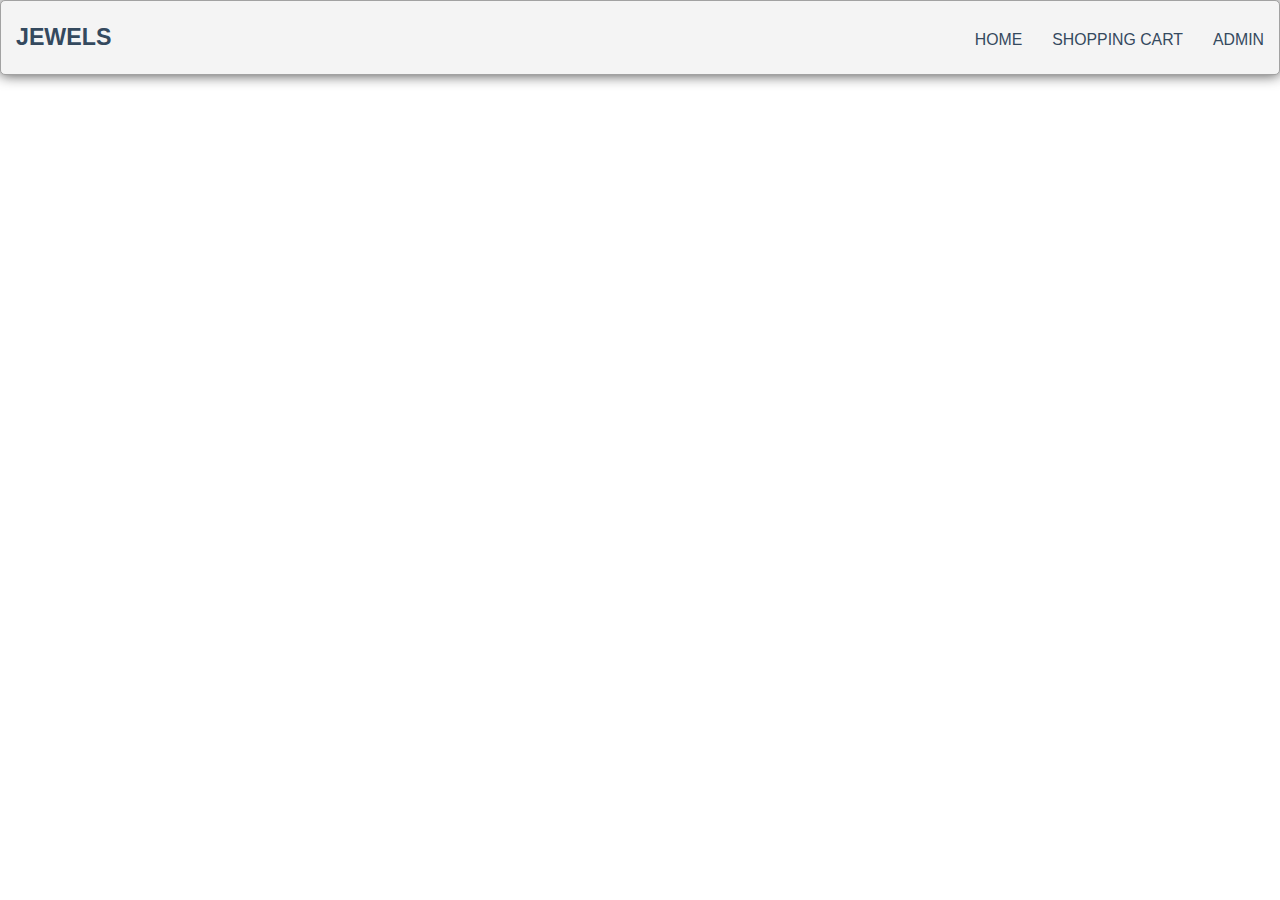
<file: index.html>
<!DOCTYPE html>
<html>

<head>
    <title>Home Page</title>
    <meta name="viewport" content="width=device-width, initial-scale=1.0">
    <link rel="stylesheet" type="text/css" href="style.css">

    <script type="text/javascript" src="script.js"></script>

</head>

<body onload="getJewels()">

    <header class="header">
        <h1 class="logo"><a href="index.html">Jewels</a></h1>
        <ul class="main-nav">
            <li><a href="index.html">Home</a></li>
            <li><a href="cart.html">Shopping cart</a></li>
            <li><a href="admin.html">Admin</a></li>
        </ul>
    </header>

    <!-- <div id="home">
        <h2><a href="index.html">Jewels</a></h2>
    </div> -->



    <div id="p-flex" class="jewels">

    </div>
</body>

</html>
</file>
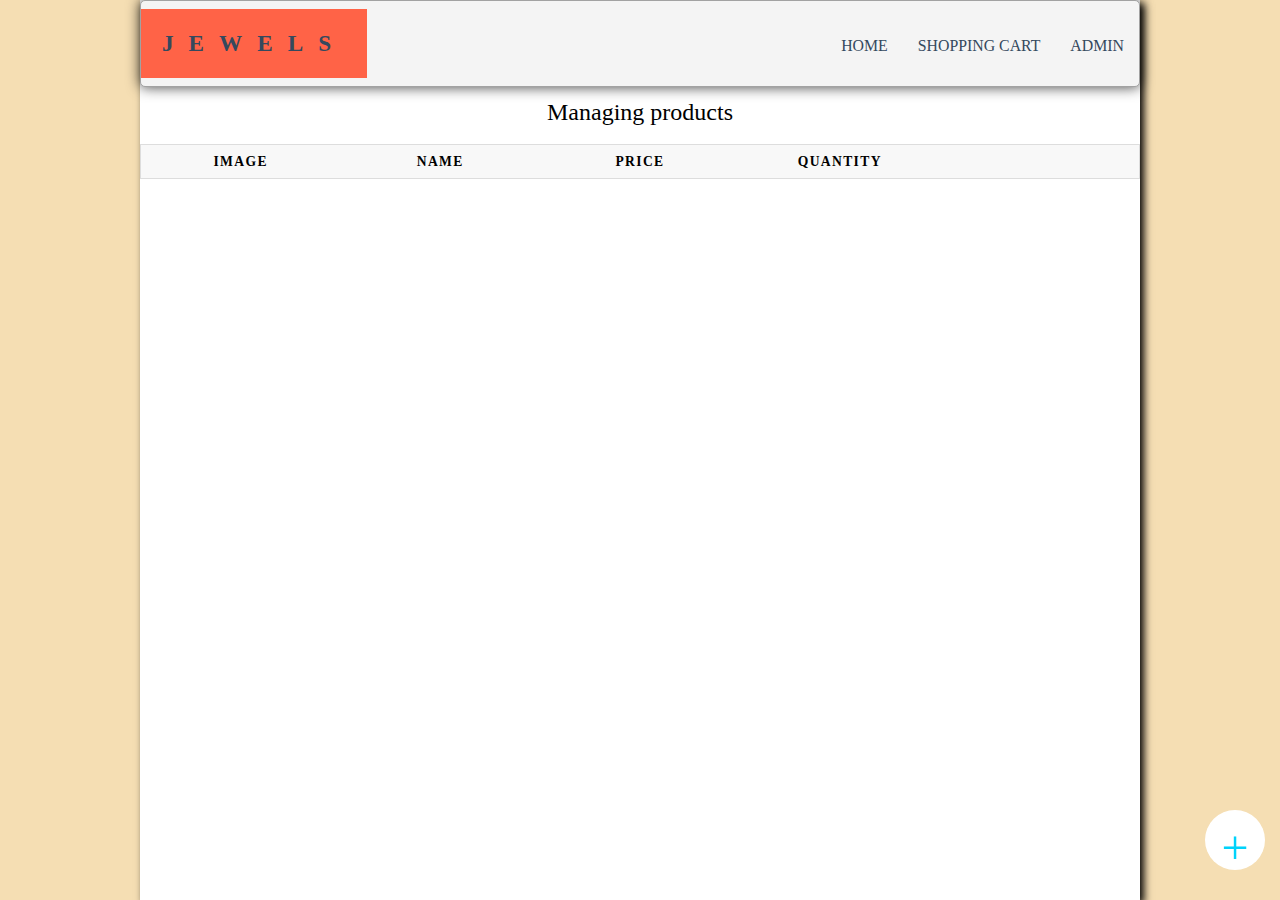
<file: admin.html>
<html>

<head>
    <title>Admin Page</title>
    <meta name="viewport" content="width=device-width, initial-scale=1.0">
    <link rel="stylesheet" type="text/css" href="admin.css">

    <script type="text/javascript" src="script.js"></script>

</head>



<body onload="getJewelsAdmin()">

    <header class="header">
        <h1 class="logo"><a href="index.html">Jewels</a></h1>
        <ul class="main-nav">
            <li><a href="index.html">Home</a></li>
            <li><a href="cart.html">Shopping cart</a></li>
            <li><a href="admin.html">Admin</a></li>
        </ul>
    </header>


    <div class="wrapper" onclick="hideTableShowForm('', 'new')">
        <div id="toolbar">
            <a href=#>
                <div class="button HoverElement">
                    <div class="popup popupBox">Edit Products</div>
                </div>
            </a>
        </div>
    </div>

    <table id="jewels-table">
        <caption>Managing products</caption>
        <thead>
            <tr>
                <th scope="col">Image</th>
                <th scope="col">Name</th>
                <th scope="col">Price</th>
                <th scope="col">Quantity</th>
                <td scope="col"></td>
            </tr>
        </thead>
        <tbody id="tableBody">

        </tbody>
    </table>

    <form id="addJewelForm">
        <form>
            <h1>Add/Edit Product</h1>

            <div class="column">
                <label for="product_image">Product Image</label>
                <input type="text" id="product_image" name="image" />

                <label for="product_name">Product Name</label>
                <input type="text" id="product_name" name="name" />

                <label for="product_pric">Product Price</label>
                <input type="text" id="product_price" name="price" />

                <label for="product_description">Product Description</label>
                <textarea id="product_description" name="description"></textarea>

                <label for="notes">Quantity In Stock</label>
                <input type="number" id="product_stock" name="stock" />

                <input type="hidden" id="product_id" />
                <input type="hidden" id="product_mode" />

                </fieldset>
                <input type="button" value="SAVE" onClick="submitAddToServer()" />
                <input type="reset" value="Start Over" />

            </div>



        </form>

        </div>




</body>

</html>
</file>
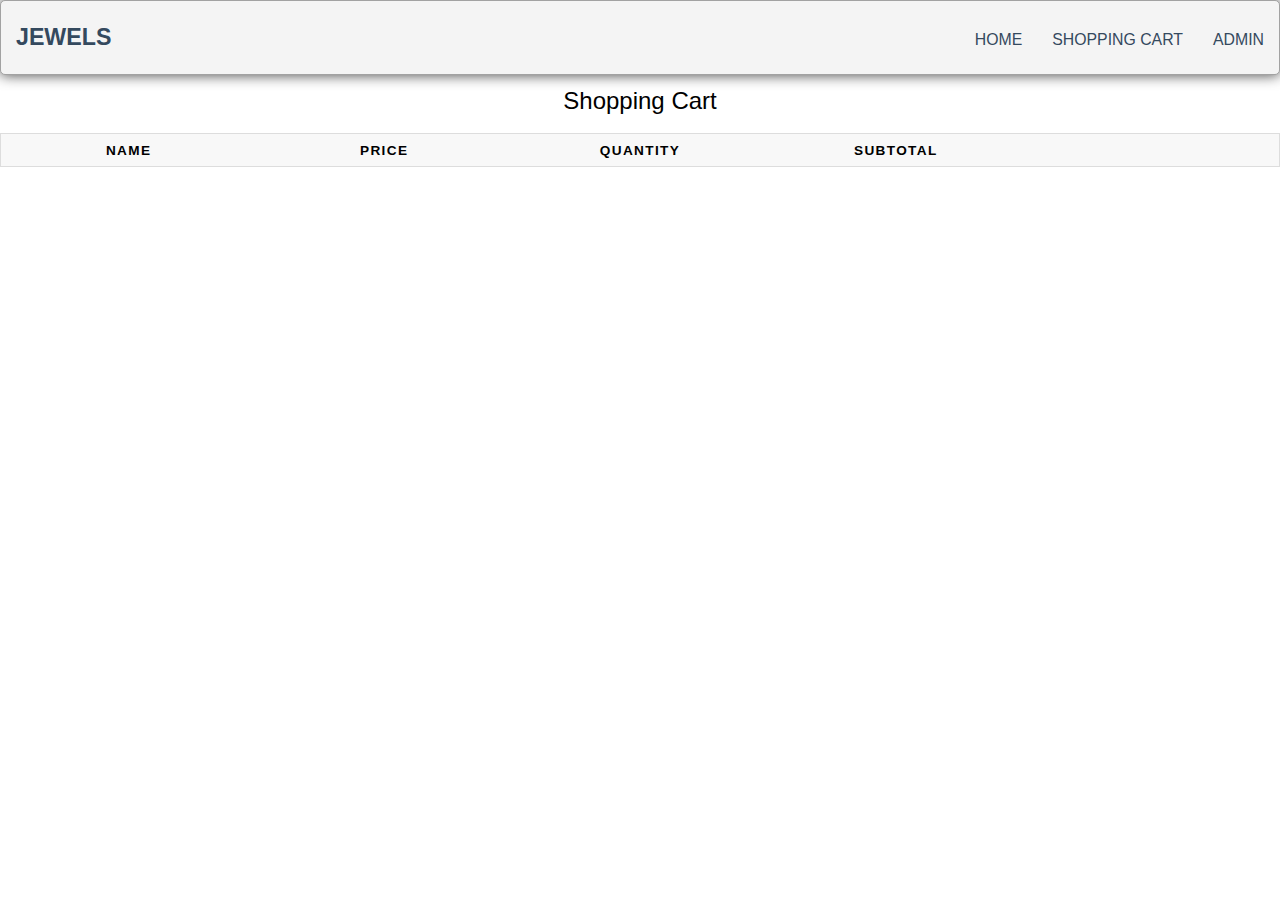
<file: cart.html>
<html>

<head>
    <title>Shopping Cart</title>
    <meta name="viewport" content="width=device-width, initial-scale=1.0">
    <link rel="stylesheet" type="text/css" href="cart.css">

    <script type="text/javascript" src="script.js"></script>

</head>

<body onload="drawShoppingCartTable()">

    <header class="header">
        <h1 class="logo"><a href="index.html">Jewels</a></h1>
        <ul class="main-nav">
            <li><a href="index.html">Home</a></li>
            <li><a href="cart.html">Shopping cart</a></li>
            <li><a href="admin.html">Admin</a></li>
        </ul>
    </header>

    <!-- <div id="nav">
        <a href="cart" id="cart" class="navBar">  Shopping Cart <img id="cartImage" src="images/cart4.png"></a>
        <a href="admin" class="navBar"> Admin </a>
    </div>
    <h1> Jewels </h1> -->

    <table>
        <caption>Shopping Cart</caption>
        <thead>
            <tr>
                <th scope="col">Name</th>
                <th scope="col">Price</th>
                <th scope="col">Quantity</th>
                <th scope="col">Subtotal</th>
                <td scope="col"></td>
            </tr>
        </thead>
        <tbody id="cartTableBody">

        </tbody>
    </table>

    </div>


</body>

</html>
</file>
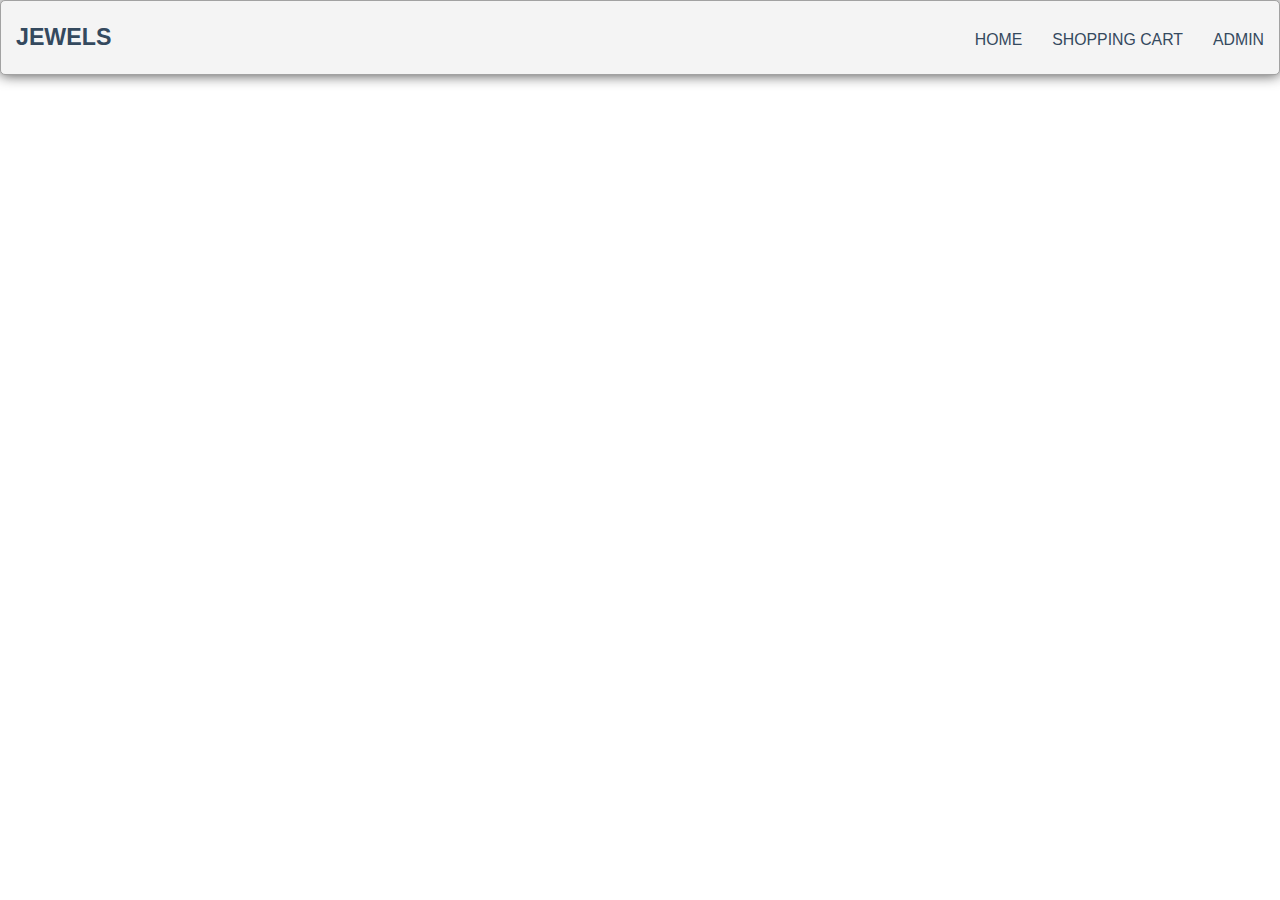
<file: details.html>
<html>

<head>
    <title>Details</title>
    <meta name="viewport" content="width=device-width, initial-scale=1.0">
    <link rel="stylesheet" type="text/css" href="details.css">
    <link rel="stylesheet" type="text/css" href="toast.css">

    <script type="text/javascript" src="script.js"></script>
    <script type="text/javascript" src="toast.js"></script>

</head>

<body onload="getJewel()">

    <header class="header">
        <h1 class="logo"><a href="index.html">Jewels</a></h1>
        <ul class="main-nav">
            <li><a href="index.html">Home</a></li>
            <li><a href="cart.html">Shopping cart</a></li>
            <li><a href="admin.html">Admin</a></li>
        </ul>
    </header>

    <!-- <div id="index">
        <h2><a href="index.html">Jewels</a></h2>
    </div> -->


    <div class="contentWrapper"></div>

    <div id="toast">
        <div id="img">OK</div>
        <div id="desc">Product was added to cart</div>
    </div>

</body>

</html>
</file>
<file: style.css>
#home {
    background-color: #f1f1f1;
    padding: 30px;
    text-align: center;
    font-size: 35px;
}


/* Flex container */

#p-flex {
    max-width: 1200px;
    margin: 0 auto;
    display: flex;
    flex-direction: row;
    flex-wrap: wrap;
}


/* Product items */

div.p-flex {
    width: 25%;
}

div.p-flex-in {
    box-sizing: border-box;
    margin: 5px;
    padding: 10px;
    border: 1px solid #e7fcde;
    background: #f6fff2;
}

img.p-img {
    width: 100%;
    height: auto;
}

div.p-name {
    font-weight: bold;
    font-size: 1.1em;
}

div.p-price {
    color: #f44242;
}

div.p-desc {
    color: #888;
    font-size: 0.9em;
}

button.p-add {
    background: #f46b41;
    color: #fff;
    border: none;
    width: 100%;
    padding: 10px;
    margin: 10px 5px 5px 5px;
    font-size: 1.1em;
    font-weight: bold;
    cursor: pointer;
}


/* Responsive */

@media only screen and (max-width: 1024px) {
    div.p-flex {
        width: 33%;
    }
}

@media only screen and (max-width: 600px) {
    div.p-flex {
        width: 50%;
    }
}


/* [DOES NOT MATTER] */

html,
body {
    padding: 0;
    margin: 0;
    font-family: arial, sans-serif;
}


/*Top Navbar*/

* {
    box-sizing: border-box;
}

body {
    font-family: 'Montserrat', sans-serif;
    line-height: 1.6;
    margin: 0;
    min-height: 100vh;
}

ul {
    margin: 0;
    padding: 0;
    list-style: none;
}

h2,
h3,
a {
    color: #34495e;
}

a {
    text-decoration: none;
}

.logo {
    margin: 0;
    font-size: 1.45em;
}

.main-nav {
    margin-top: 5px;
}

.logo a,
.main-nav a {
    padding: 10px 15px;
    text-transform: uppercase;
    text-align: center;
    display: block;
}

.main-nav a {
    color: #34495e;
    font-size: .99em;
}

.main-nav a:hover {
    color: #718daa;
}

.header {
    padding-top: .5em;
    padding-bottom: .5em;
    border: 1px solid #a2a2a2;
    background-color: #f4f4f4;
    -webkit-box-shadow: 0px 0px 14px 0px rgba(0, 0, 0, 0.75);
    -moz-box-shadow: 0px 0px 14px 0px rgba(0, 0, 0, 0.75);
    box-shadow: 0px 0px 14px 0px rgba(0, 0, 0, 0.75);
    -webkit-border-radius: 5px;
    -moz-border-radius: 5px;
    border-radius: 5px;
}


/* ================================= 
  Media Queries
==================================== */

@media (min-width: 769px) {
    .header,
    .main-nav {
        display: flex;
    }
    .header {
        flex-direction: column;
        align-items: center;
        .header {
            width: 80%;
            margin: 0 auto;
            max-width: 1150px;
        }
    }
}

@media (min-width: 1025px) {
    .header {
        flex-direction: row;
        justify-content: space-between;
    }
}
</file>
<file: admin.css>
/*TABLE Responsive*/

body {
    font-family: "Open Sans", sans-serif;
    line-height: 1.25;
}

table {
    border: 1px solid #ccc;
    border-collapse: collapse;
    margin: 0;
    padding: 0;
    width: 100%;
    table-layout: fixed;
}

table caption {
    font-size: 1.5em;
    margin: .5em 0 .75em;
}

table tr {
    background-color: #f8f8f8;
    border: 1px solid #ddd;
    padding: .35em;
}

table th,
table td {
    padding: .625em;
    text-align: center;
}

table th {
    font-size: .85em;
    letter-spacing: .1em;
    text-transform: uppercase;
}

@media screen and (max-width: 600px) {
    table {
        border: 0;
    }
    table caption {
        font-size: 1.3em;
    }
    table thead {
        border: none;
        clip: rect(0 0 0 0);
        height: 1px;
        margin: -1px;
        overflow: hidden;
        padding: 0;
        position: absolute;
        width: 1px;
    }
    table tr {
        border-bottom: 3px solid #ddd;
        display: block;
        margin-bottom: .625em;
    }
    table td {
        border-bottom: 1px solid #ddd;
        display: block;
        font-size: .8em;
        text-align: right;
    }
    table td::before {
        /*
      * aria-label has no advantage, it won't be read inside a table
      content: attr(aria-label);
      */
        content: attr(data-label);
        float: left;
        font-weight: bold;
        text-transform: uppercase;
    }
    table td:last-child {
        border-bottom: 0;
    }
}

.p-img {
    height: 35px;
    width: 35px;
}


/*buttons*/

@import url('https://fonts.googleapis.com/css?family=Lato');
body {
    background-color: #f8f8f8;
}

a {
    text-decoration: none;
}

#wrapper {
    text-align: center;
    font-family: 'Lato', sans-serif;
    text-transform: uppercase;
}

h1 {
    padding-top: 30px;
    font-size: 25px;
    letter-spacing: 15px;
    color: #3AB09E;
}

#toolbar {
    width: 60px;
    right: 10px;
    bottom: 30px;
    position: fixed;
}

.button {
    width: 60px;
    height: 60px;
    border-radius: 50%;
    background-color: #fff;
    color: #00d3fb;
    text-align: center;
    font-size: 3em;
    position: relative;
    left: 50%;
    margin-left: -35px;
    z-index: 1;
}

.button,
.icons {
    -webkit-transition: -webkit-all 1s cubic-bezier(.87, -.41, .19, 1.44);
    transition: all 1s cubic-bezier(.87, -.41, .19, 1.44);
}

.button:after {
    content: "+";
}

.button:hover {
    box-shadow: 2px 2px 2px 2px #DCDCDC;
}

.popup {
    background: none repeat scroll 0 0 #fff;
    width: 150px;
    font-family: Lato;
    box-shadow: 2px 2px 2px 2px #DCDCDC;
    color: #00d3fb;
    overflow: hidden;
    right: 80px;
    line-height: 20px;
    position: absolute;
    top: 12px;
    font-size: 16px;
    padding: 10px;
}

.popupBox {
    visibility: hidden;
    opacity: 0;
    -webkit-transition: visibility 0s linear 0.3s, opacity 0.3s linear;
    -moz-transition: visibility 0s linear 0.3s, opacity 0.3s linear;
    -o-transition: visibility 0s linear 0.3s, opacity 0.3s linear;
    transition: visibility 0s linear 0.3s, opacity 0.3s linear;
    -webkit-transition: all 0.4s ease;
    -moz-transition: all 0.4s ease;
    -o-transition: all 0.4s ease;
    transition: all 0.4s ease;
    -webkit-transition-delay: 1s;
    -moz-transition-delay: 1s;
    -o-transition-delay: 1s;
    transition-delay: 1s;
}

.HoverElement:hover>.popupBox {
    visibility: visible;
    opacity: 1;
    -webkit-transition: all 0.3s ease;
    -moz-transition: all 0.3s ease;
    -o-transition: all 0.3s ease;
    transition: all 0.3s ease;
    -webkit-transition-delay: 0s;
    -moz-transition-delay: 0s;
    -o-transition-delay: 0s;
    transition-delay: 0s;
}


/*Top Navbar*/

* {
    box-sizing: border-box;
}

body {
    font-family: 'Montserrat', sans-serif;
    line-height: 1.6;
    margin: 0;
    min-height: 100vh;
}

ul {
    margin: 0;
    padding: 0;
    list-style: none;
}

h2,
h3,
a {
    color: #34495e;
}

a {
    text-decoration: none;
}

.logo {
    margin: 0;
    font-size: 1.45em;
}

.main-nav {
    margin-top: 5px;
}

.logo a,
.main-nav a {
    padding: 10px 15px;
    text-transform: uppercase;
    text-align: center;
    display: block;
}

.main-nav a {
    color: #34495e;
    font-size: .99em;
}

.main-nav a:hover {
    color: #718daa;
}

.header {
    padding-top: .5em;
    padding-bottom: .5em;
    border: 1px solid #a2a2a2;
    background-color: #f4f4f4;
    -webkit-box-shadow: 0px 0px 14px 0px rgba(0, 0, 0, 0.75);
    -moz-box-shadow: 0px 0px 14px 0px rgba(0, 0, 0, 0.75);
    box-shadow: 0px 0px 14px 0px rgba(0, 0, 0, 0.75);
    -webkit-border-radius: 5px;
    -moz-border-radius: 5px;
    border-radius: 5px;
}


/* ================================= 
  Media Queries
==================================== */

@media (min-width: 769px) {
    .header,
    .main-nav {
        display: flex;
    }
    .header {
        flex-direction: column;
        align-items: center;
        .header {
            width: 80%;
            margin: 0 auto;
            max-width: 1150px;
        }
    }
}

@media (min-width: 1025px) {
    .header {
        flex-direction: row;
        justify-content: space-between;
    }
}

#addJewelForm {
    display: none;
}


/*Form*/

html {
    background-color: wheat;
}

body {
    background-color: white;
    font-family: Rockwell, Georgia, serif;
    max-width: 1000px;
    width: 90%;
    margin: 0 auto;
    box-shadow: 4px 4px 8px rgba(0, 0, 0.15)
}

h1 {
    background-color: tomato;
    color: white;
    text-align: center;
    padding: 6px;
}

.column {
    width: 50%;
    float: left;
    padding: 2%;
    box-sizing: border-box;
}

.column {
    padding: 3%;
}


/*clear-fix the parent of column because it collapsed!  */

form:after {
    content: '';
    display: block;
    clear: both;
}


/* FORM STUFF BEGINS HERE */

form {
    font-size: 110%
}

label {
    display: block;
    color: saddlebrown;
    margin: 16px 0 3px;
}

fieldset label {
    display: inline-block;
    font-size: 85%;
    font-family: Calibri, sans-serif;
}

input[type=text],
input[type=text],
input[type=number],
textarea,
select {
    width: 100%;
    padding: 5px;
    box-sizing: border-box;
    background-color: cornsilk;
    border: solid 1px tan;
    font-family: 'Lucida Console', monospace;
}

textarea {
    resize: vertical;
    min-height: 70px;
}

fieldset {
    border: none;
    margin: 20px 0;
    padding: 10px 0;
    border-bottom: 1px solid tan;
}

legend {
    color: white;
    background-color: tan;
    display: block;
    width: 100%;
    padding: 3px;
}

input[type=checkbox] {
    background-color: red;
    border: solid 1px red;
    color: red;
    outline: red;
}


/* BUTTONS */

input[type=submit] {
    background-color: forestgreen;
    color: white;
    border: none;
    padding: 6px 20px;
    font-size: 110%;
    border-radius: 10px;
    font-family: Rockwell, georgia, serif;
}


/* Reset Button: minimize the appearance */

input[type=reset] {
    background-color: transparent;
    border: none;
    text-decoration: underline;
    cursor: pointer;
    margin: 20px 0;
    color: olive;
}


/* hovers and tabs */

input[type=text]:hover,
input[type=email]:hover {
    background-color: khaki;
}

input[type=text]:focus,
input[type=email]:focus {
    outline: 2px solid tan;
}

input[type=sumbit]:hover,
input[type=submit]:focus {
    background-color: limegreen;
}


/* responsive bonus round */

@media screen and (min-width:450px) {
    /*  2col  */
    .column {
        width: 50%;
        float: left;
        padding: 3%;
        box-sizing: border-box;
    }
}
</file>
<file: cart.css>
button {
    font-size: 16px;
    text-align: center;
    padding: 10px 15px;
    border-radius: 5px;
    border: 2px solid ghostwhite;
    width: 80px;
    transition: all 0.5s;
    cursor: pointer;
}

.button span {
    cursor: pointer;
    display: inline-block;
    position: relative;
    transition: 0.5s;
}

.button span:after {
    content: '\00bb';
    position: absolute;
    opacity: 0;
    top: 0;
    right: -20px;
    transition: 0.5s;
}

.button:hover span {
    padding-right: 25px;
}

.button:hover span:after {
    opacity: 1;
    right: 0;
}


/*TABLE Responsive*/

body {
    font-family: "Open Sans", sans-serif;
    line-height: 1.25;
}

table {
    border: 1px solid #ccc;
    border-collapse: collapse;
    margin: 0;
    padding: 0;
    width: 100%;
    table-layout: fixed;
}

table caption {
    font-size: 1.5em;
    margin: .5em 0 .75em;
}

table tr {
    background-color: #f8f8f8;
    border: 1px solid #ddd;
    padding: .35em;
}

table th,
table td {
    padding: .625em;
    text-align: center;
}

table th {
    font-size: .85em;
    letter-spacing: .1em;
    text-transform: uppercase;
}

@media screen and (max-width: 600px) {
    table {
        border: 0;
    }
    table caption {
        font-size: 1.3em;
    }
    table thead {
        border: none;
        clip: rect(0 0 0 0);
        height: 1px;
        margin: -1px;
        overflow: hidden;
        padding: 0;
        position: absolute;
        width: 1px;
    }
    table tr {
        border-bottom: 3px solid #ddd;
        display: block;
        margin-bottom: .625em;
    }
    table td {
        border-bottom: 1px solid #ddd;
        display: block;
        font-size: .8em;
        text-align: right;
    }
    table td::before {
        /*
      * aria-label has no advantage, it won't be read inside a table
      content: attr(aria-label);
      */
        content: attr(data-label);
        float: left;
        font-weight: bold;
        text-transform: uppercase;
    }
    table td:last-child {
        border-bottom: 0;
    }
}


/*Top Navbar*/

* {
    box-sizing: border-box;
}

body {
    font-family: 'Montserrat', sans-serif;
    line-height: 1.6;
    margin: 0;
    min-height: 100vh;
}

ul {
    margin: 0;
    padding: 0;
    list-style: none;
}

h2,
h3,
a {
    color: #34495e;
}

a {
    text-decoration: none;
}

.logo {
    margin: 0;
    font-size: 1.45em;
}

.main-nav {
    margin-top: 5px;
}

.logo a,
.main-nav a {
    padding: 10px 15px;
    text-transform: uppercase;
    text-align: center;
    display: block;
}

.main-nav a {
    color: #34495e;
    font-size: .99em;
}

.main-nav a:hover {
    color: #718daa;
}

.header {
    padding-top: .5em;
    padding-bottom: .5em;
    border: 1px solid #a2a2a2;
    background-color: #f4f4f4;
    -webkit-box-shadow: 0px 0px 14px 0px rgba(0, 0, 0, 0.75);
    -moz-box-shadow: 0px 0px 14px 0px rgba(0, 0, 0, 0.75);
    box-shadow: 0px 0px 14px 0px rgba(0, 0, 0, 0.75);
    -webkit-border-radius: 5px;
    -moz-border-radius: 5px;
    border-radius: 5px;
}


/* ================================= 
  Media Queries
==================================== */

@media (min-width: 769px) {
    .header,
    .main-nav {
        display: flex;
    }
    .header {
        flex-direction: column;
        align-items: center;
        .header {
            width: 80%;
            margin: 0 auto;
            max-width: 1150px;
        }
    }
}

@media (min-width: 1025px) {
    .header {
        flex-direction: row;
        justify-content: space-between;
    }
}
</file>
<file: details.css>
/* Product items */

div.p-price {
    color: #f44242;
}

button.p-add {
    background: #f46b41;
    color: #fff;
    border: none;
    width: 100%;
    padding: 10px;
    margin: 10px 5px 5px 5px;
    font-size: 1.1em;
    font-weight: bold;
    cursor: pointer;
}


/* Responsive */

@media only screen and (max-width: 1024px) {
    div.p-flex {
        width: 33%;
    }
}

@media only screen and (max-width: 600px) {
    div.p-flex {
        width: 50%;
    }
}


/* [DOES NOT MATTER] */

html,
body {
    padding: 0;
    margin: 0;
    font-family: arial, sans-serif;
}

.image {
    /* width: 100%; */
    max-height: 500px;
}


/*REVIEW*/

.contentWrapper {
    width: 100%;
    height: 21vw;
    margin-bottom: 30px;
    max-width: 1000px;
}

.left-container {
    float: left;
    height: 21vw;
    width: 50%;
}

.right-container {
    margin-top: 100px;
    display: flex;
    align-items: center;
    justify-content: space-around;
    background: #fff;
    width: 50%;
    float: left;
}

.left-content {
    width: 100%;
    text-align: center;
}

.right-content {
    max-width: 70%;
}

@media screen and (max-width: 700px) {
    .how-container {
        display: block;
        width: 100%;
        height: auto;
        text-align: center;
        margin: 0 auto 60px auto;
    }
    .left-container {
        display: block;
        width: 100%;
        height: auto;
        float: none;
        text-align: center;
        margin: 15px auto 0px auto;
    }
    .right-container {
        display: block;
        width: 100%;
        height: auto;
        float: none;
        text-align: center;
        margin: 15px auto 0px auto;
    }
    .left-content {
        display: block;
        width: 100%;
        height: auto;
        float: none;
        text-align: center;
        margin: 15px auto 0px auto;
    }
    .right-content {
        display: block;
        width: 100%;
        height: auto;
        float: none;
        text-align: center;
        margin: 15px auto 0px auto;
        max-width: 90%;
    }
}

.p-stock {
    padding-top: 10px;
    font-size: 11pt;
}

.p-qty {
    padding-top: 5px;
    font-size: 11pt;
}


/*Top Navbar*/

* {
    box-sizing: border-box;
}

body {
    font-family: 'Montserrat', sans-serif;
    line-height: 1.6;
    margin: 0;
    min-height: 100vh;
}

ul {
    margin: 0;
    padding: 0;
    list-style: none;
}

h2,
h3,
a {
    color: #34495e;
}

a {
    text-decoration: none;
}

.logo {
    margin: 0;
    font-size: 1.45em;
}

.main-nav {
    margin-top: 5px;
}

.logo a,
.main-nav a {
    padding: 10px 15px;
    text-transform: uppercase;
    text-align: center;
    display: block;
}

.main-nav a {
    color: #34495e;
    font-size: .99em;
}

.main-nav a:hover {
    color: #718daa;
}

.header {
    padding-top: .5em;
    padding-bottom: .5em;
    border: 1px solid #a2a2a2;
    background-color: #f4f4f4;
    -webkit-box-shadow: 0px 0px 14px 0px rgba(0, 0, 0, 0.75);
    -moz-box-shadow: 0px 0px 14px 0px rgba(0, 0, 0, 0.75);
    box-shadow: 0px 0px 14px 0px rgba(0, 0, 0, 0.75);
    -webkit-border-radius: 5px;
    -moz-border-radius: 5px;
    border-radius: 5px;
}


/* ================================= 
  Media Queries
==================================== */

@media (min-width: 769px) {
    .header,
    .main-nav {
        display: flex;
    }
    .header {
        flex-direction: column;
        align-items: center;
        .header {
            width: 80%;
            margin: 0 auto;
            max-width: 1150px;
        }
    }
}

@media (min-width: 1025px) {
    .header {
        flex-direction: row;
        justify-content: space-between;
    }
}
</file>
<file: toast.css>
#toast {
    visibility: hidden;
    max-width: 50px;
    height: 50px;
    /*margin-left: -125px;*/
    margin: auto;
    background-color: #333;
    color: #fff;
    text-align: center;
    border-radius: 2px;
    position: fixed;
    z-index: 1;
    left: 0;
    right: 0;
    bottom: 30px;
    font-size: 17px;
    white-space: nowrap;
}

#toast #img {
    width: 50px;
    height: 50px;
    float: left;
    padding-top: 16px;
    padding-bottom: 16px;
    box-sizing: border-box;
    background-color: #111;
    color: #fff;
}

#toast #desc {
    color: #fff;
    padding: 16px;
    overflow: hidden;
    white-space: nowrap;
}

#toast.show {
    visibility: visible;
    -webkit-animation: fadein 0.5s, expand 0.5s 0.5s, stay 3s 1s, shrink 0.5s 2s, fadeout 0.5s 2.5s;
    animation: fadein 0.5s, expand 0.5s 0.5s, stay 3s 1s, shrink 0.5s 4s, fadeout 0.5s 4.5s;
}

@-webkit-keyframes fadein {
    from {
        bottom: 0;
        opacity: 0;
    }
    to {
        bottom: 30px;
        opacity: 1;
    }
}

@keyframes fadein {
    from {
        bottom: 0;
        opacity: 0;
    }
    to {
        bottom: 30px;
        opacity: 1;
    }
}

@-webkit-keyframes expand {
    from {
        min-width: 50px
    }
    to {
        min-width: 350px
    }
}

@keyframes expand {
    from {
        min-width: 50px
    }
    to {
        min-width: 350px
    }
}

@-webkit-keyframes stay {
    from {
        min-width: 350px
    }
    to {
        min-width: 350px
    }
}

@keyframes stay {
    from {
        min-width: 350px
    }
    to {
        min-width: 350px
    }
}

@-webkit-keyframes shrink {
    from {
        min-width: 350px;
    }
    to {
        min-width: 50px;
    }
}

@keyframes shrink {
    from {
        min-width: 350px;
    }
    to {
        min-width: 50px;
    }
}

@-webkit-keyframes fadeout {
    from {
        bottom: 30px;
        opacity: 1;
    }
    to {
        bottom: 60px;
        opacity: 0;
    }
}

@keyframes fadeout {
    from {
        bottom: 30px;
        opacity: 1;
    }
    to {
        bottom: 60px;
        opacity: 0;
    }
}
</file>
